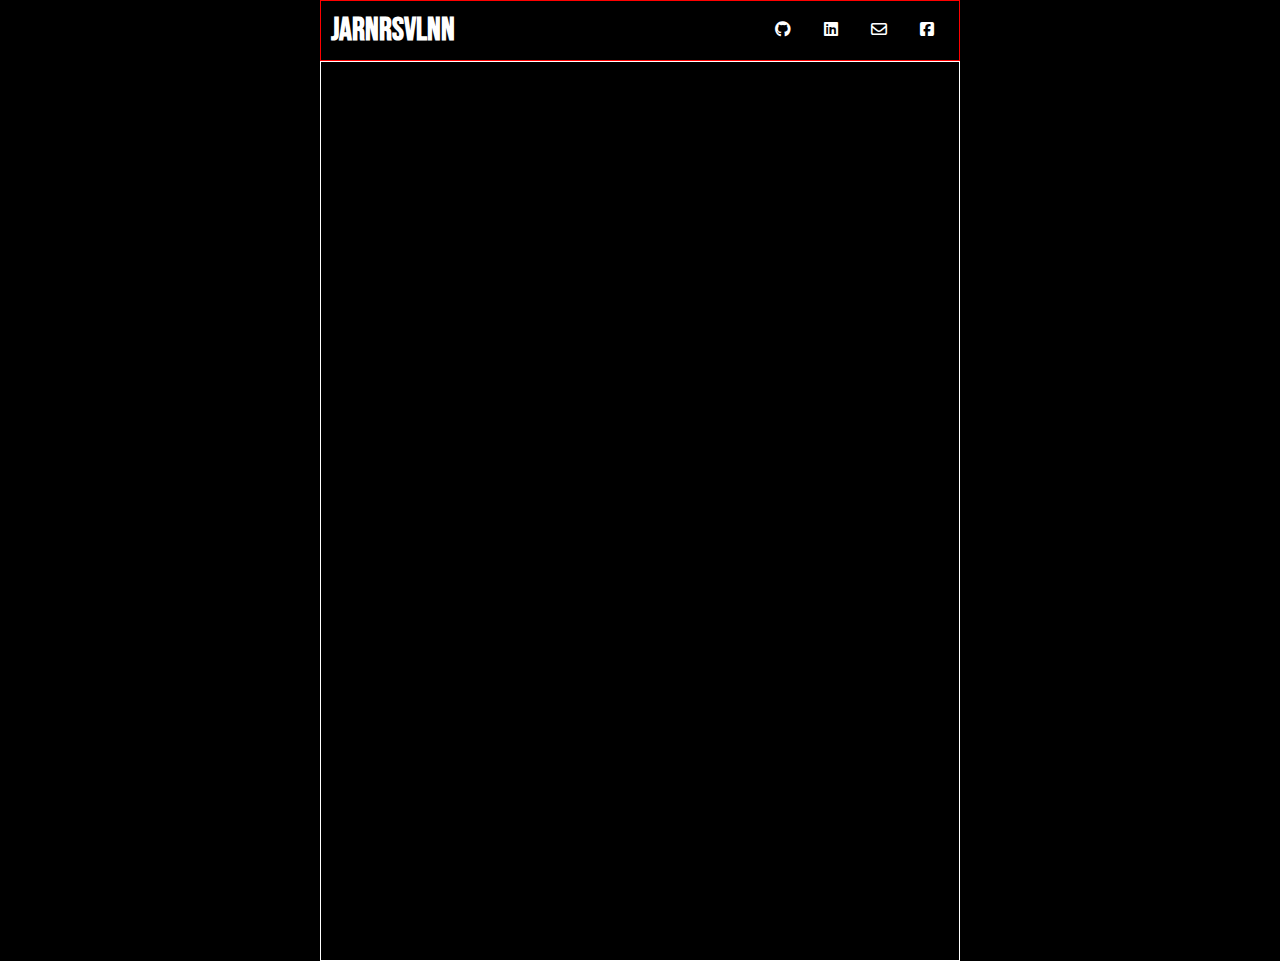
<file: index.html>
<!DOCTYPE html>
<html lang="en">
  <head>
    <meta charset="UTF-8" />
    <meta name="viewport" content="width=device-width, initial-scale=1.0" />
    <title>My Website</title>
    <link rel="stylesheet" href="style.css" />
    <link rel="preconnect" href="https://fonts.googleapis.com">
    <link rel="preconnect" href="https://fonts.gstatic.com" crossorigin>
    <link href="https://fonts.googleapis.com/css2?family=Bebas+Neue&family=Roboto+Mono:ital,wght@0,100..700;1,100..700&display=swap" rel="stylesheet">
    <link rel="stylesheet" href="https://cdnjs.cloudflare.com/ajax/libs/font-awesome/6.5.1/css/all.min.css">
</head>
  </head>
  <body>
    <nav>
      <div class="left">Jarnrsvlnn</div>
      <div class="right">
        <div class="menu-icon"><i class="fa-solid fa-bars" style="color: #ffffff;"></i></div>
        <div class="content">
          <a href="https://github.com/Jarnrsvlnn" target="_blank" rel="noopener noreferrer">
            <i class="fa-brands fa-github"></i>
          </a>
          <a href="https://www.linkedin.com/in/john-robert-sevillena-2777642b2/">
            <i class="fa-brands fa-linkedin"></i>
          </a>
          <a href="mailto:sevillenaeduc@gmail.com" target="_blank" rel="noopener noreferrer">
            <i class="fa-regular fa-envelope"></i>
          </a>
          <a href="https://www.facebook.com/bltz.ev.5" target="_blank" rel="noopener noreferrer">
            <i class="fa-brands fa-square-facebook"></i>
          </a>
        </div>
      </div>
    </nav>
    <main>
      <section class="hero">
      </section>

      <section>
      </section>

      <section>
      </section>
      
      <section>
      </section>
    </main>
    <script src="index.js"></script>
  </body>
</html>
</file>
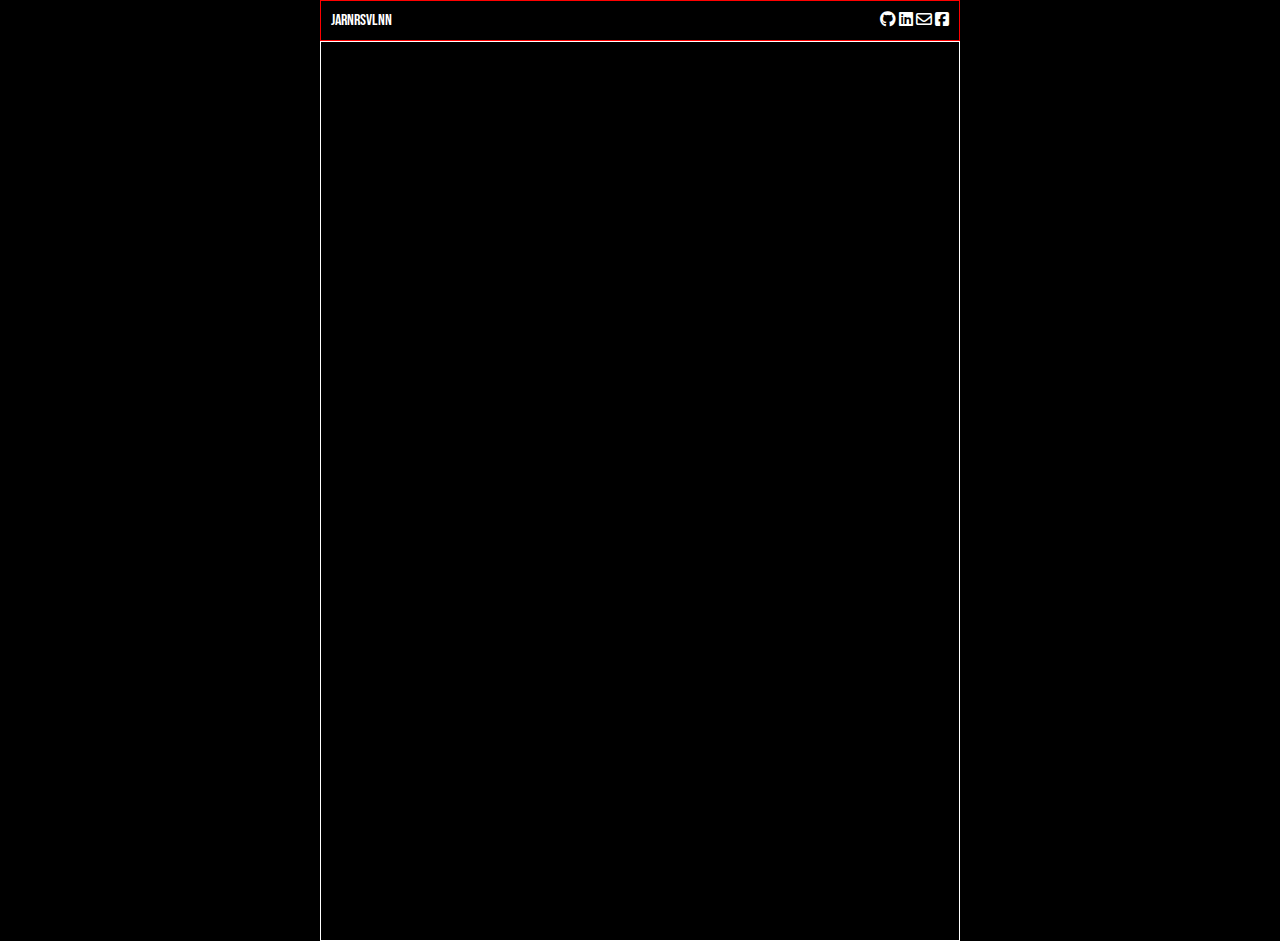
<file: about.html>
<!DOCTYPE html>
<html lang="en">
  <head>
    <meta charset="UTF-8" />
    <meta name="viewport" content="width=device-width, initial-scale=1.0" />
    <title>My Website</title>
    <link rel="stylesheet" href="style.css" />
    <link rel="preconnect" href="https://fonts.googleapis.com">
    <link rel="preconnect" href="https://fonts.gstatic.com" crossorigin>
    <link href="https://fonts.googleapis.com/css2?family=Bebas+Neue&family=Roboto+Mono:ital,wght@0,100..700;1,100..700&display=swap" rel="stylesheet">
    <link rel="stylesheet" href="https://cdnjs.cloudflare.com/ajax/libs/font-awesome/6.5.1/css/all.min.css">
</head>
  </head>
  <body>
    <nav>
      <div class="username">Jarnrsvlnn</div>
      <div class="contacts">
        <a href="https://github.com/Jarnrsvlnn" target="_blank" rel="noopener noreferrer">
          <i class="fa-brands fa-github"></i>
        </a>
        <a href="https://www.linkedin.com/in/john-robert-sevillena-2777642b2/">
          <i class="fa-brands fa-linkedin"></i>
        </a>
        <a href="mailto:sevillenaeduc@gmail.com" target="_blank" rel="noopener noreferrer">
          <i class="fa-regular fa-envelope"></i>
        </a>
        <a href="https://www.facebook.com/bltz.ev.5" target="_blank" rel="noopener noreferrer">
          <i class="fa-brands fa-square-facebook"></i>
        </a>
      </div>
    </nav>
    <main>
      <section class="hero">
      </section>

      <section>
      </section>

      <section>
      </section>
      
      <section>
      </section>
    </main>
    <script src="index.js"></script>
  </body>
</html>
</file>
<file: style.css>
*{
    margin: 0;
    padding: 0;
    box-sizing: border-box;
}
html{
    scroll-behavior: smooth;
}
body{
    font-family: "Bebas Neue", serif;
    background-color: black;
    color: white;   
}

a {
    text-decoration: none;
    color: white;
}

nav {
    display: flex;
    justify-content: space-between;
    align-items: center;
    border: red 1px solid;
    width: 50%;
    margin: 0 auto;
    padding: 10px 10px;
}
nav .right a{
    margin: 0 15px;
}

nav .left {
    font-size: 32px;
    cursor: pointer;
    font-weight: 600;
}
.menu-icon {
    display: none;
}
nav .right:hover .content {
    display: flex; /* Change display to flex to enable flex-direction */
    flex-direction: column; /* Ensures links stack vertically */
}

main {
    display: flex;
    margin: 0 auto;
    width: 50%;
    border: white 1px solid;
    height: 100vh;
}

@media (max-width: 800px){
    .menu-icon {
        cursor: pointer;
        font-size: 24px;
        display: flex;
        align-items: center;
    }
    nav .right .content {
        display: none;
        position: absolute;
        background: black;
        padding: 10px;
        border-radius: 5px;
        flex-direction: column;
    }
    nav {
        padding: 0 20px;
    }
    nav .right .contacts a{
        padding: 10px 0;
        display: block;
    }
}
@media (max-width: 500px){
    nav {
        width: 100%;
    }
    main {
        width: 100%;
    }
}
</file>
